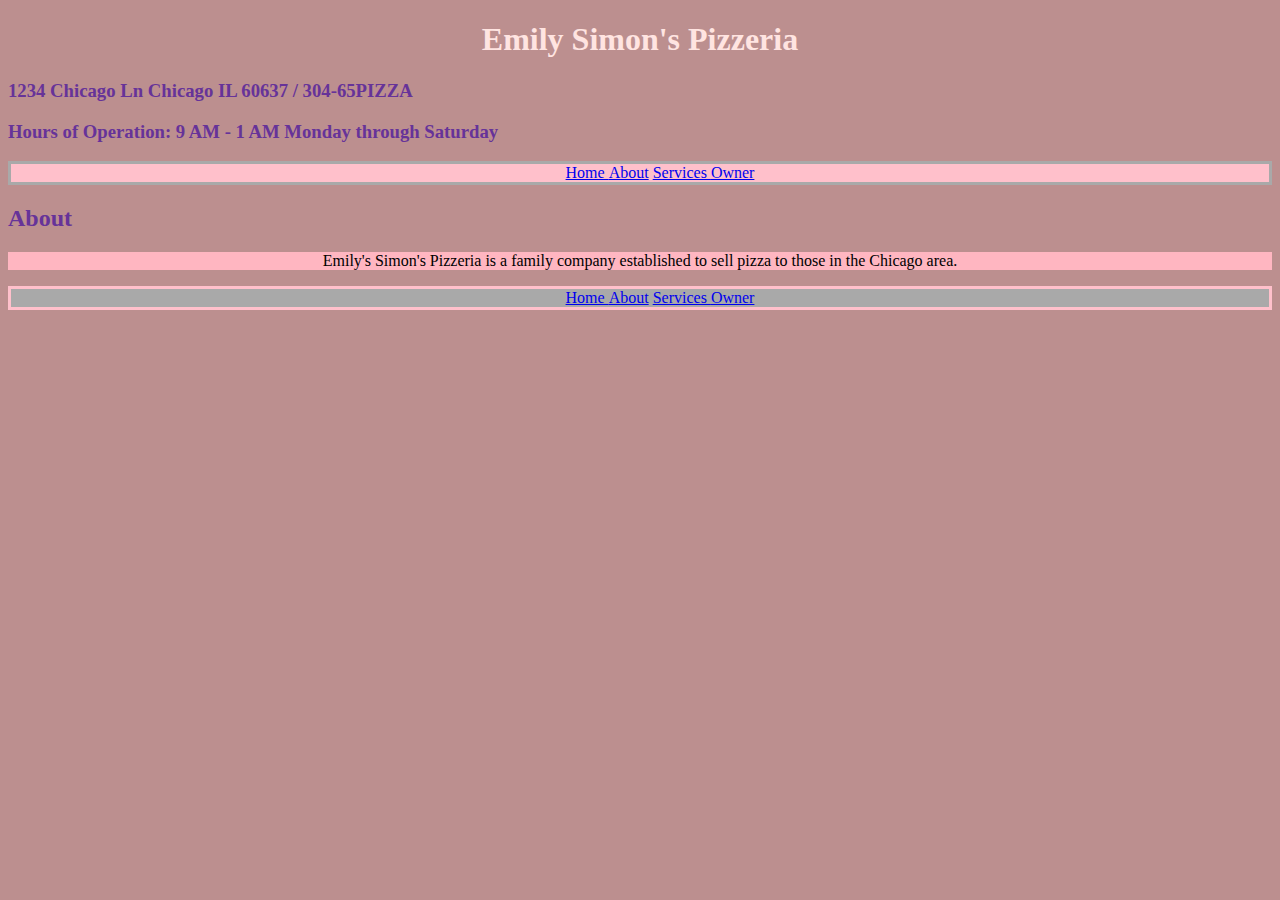
<file: docs/About.html>
<!DOCTYPE html>
<html lang="en">
<head>
    
    <!-- Last edit: 7/3/19 4:24 PM -->
    <!-- Last validated error free: 7/3/19 4:24 PM -->
    
    <meta charset="utf-8">
    <meta name="viewport" content="width=device-width, initial-scale=1.0">
    <title> Emily Simon Lab1 </title>
    <link rel="stylesheet" href="style.css">
    </head>
<body> <h1> Emily Simon's Pizzeria </h1>
<h3> 1234 Chicago Ln Chicago IL 60637 / 304-65PIZZA</h3>
<h3> Hours of Operation: 9 AM - 1 AM Monday through Saturday</h3>
<header>
<nav> <ul>
        <li><a href="index.html"> Home </a></li>
        <li> <a href="About.html">About</a></li>
        <li> <a href="Services.html">Services </a></li>
        <li> <a href="Owner.html">Owner</a></li>
        </ul>
        <section>
        <h2 lang="en"> About </h2> 
        <p> Emily's Simon's Pizzeria is a family company established to sell pizza to those in the Chicago area. </p>  
    </section>
</nav>
    </header>
<footer>
    <nav>
        <ol>
        <li><a href="index.html"> Home </a>
        <li> <a href="About.html">About</a></li>
        <li> <a href="Services.html">Services </a></li>
            <li> <a href="Owner.html">Owner</a> </li>
            
        </ol>
    </nav>
    </footer>
</body>
</html>
</file>
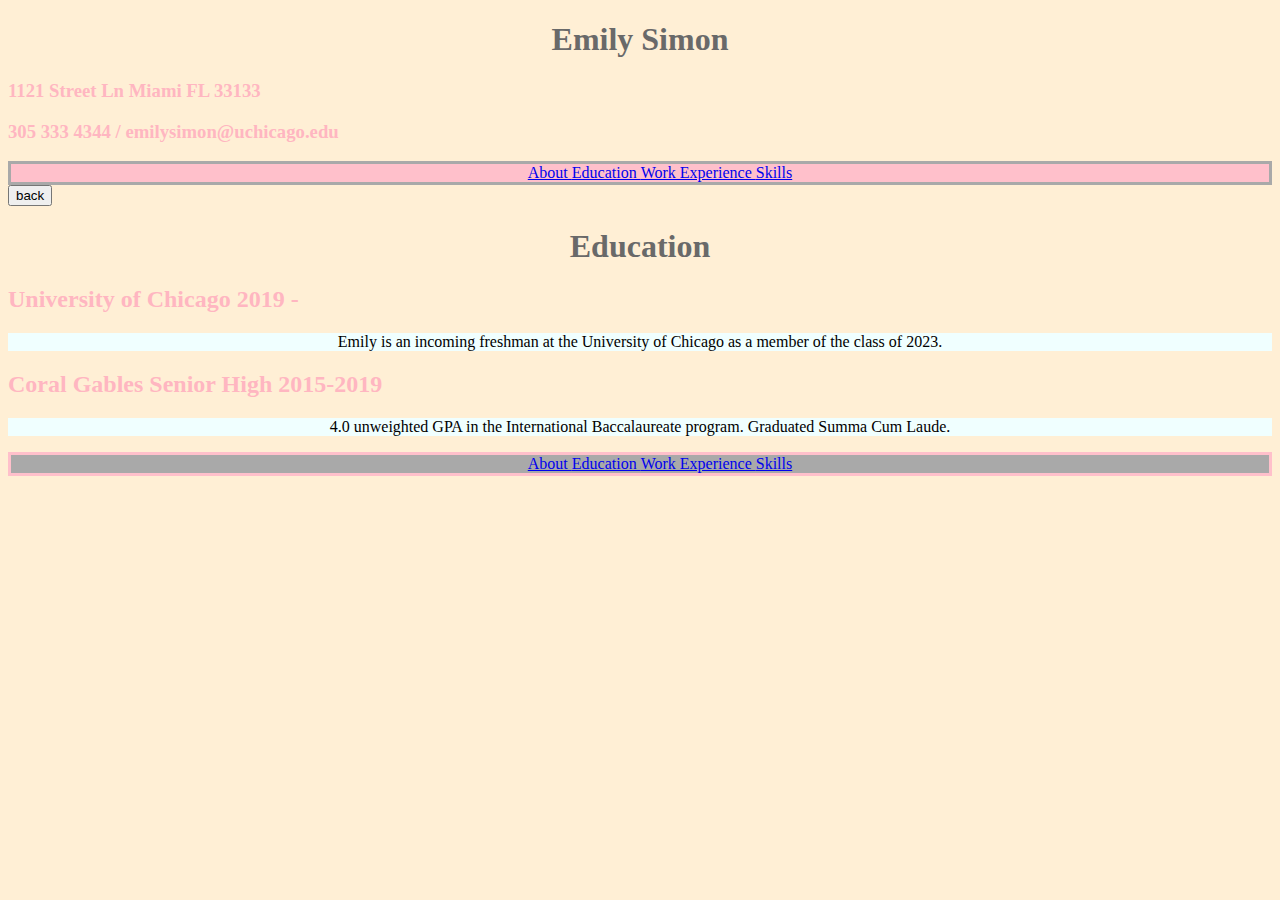
<file: docs/education.html>
<!DOCTYPE html>
<html lang="en">
<head>
    
    <!-- Last edit: 7/3/19 4:24 PM -->
    <!-- Last validated error free: 7/3/19 4:24 PM -->
    
    <meta charset="utf-8">
    <meta name="viewport" content="width=device-width, initial-scale=1.0">
    <title> Emily Simon Lab1 </title>
    <link rel="stylesheet"  type="text/css" href="styleprofile.css">
    <body>
<h1> Emily Simon </h1>
<h3> 1121 Street Ln Miami FL 33133</h3>
<h3> 305 333 4344 / emilysimon@uchicago.edu </h3>
<header>
    <nav>
        <ul>
        <li><a href="profile.html"> About </a></li>
        <li> <a href="education.html">Education </a></li>
        <li> <a href="workexperience.html"> Work Experience </a></li>
        <li> <a href="funfacts.html"> Skills </a></li>
        </ul>
     <form>
    <input type="button" value="back" onclick="history.back()"></form>
        <section>
        <h1 lang="en"> Education
        </h1>
        <h2> University of Chicago 2019 -</h2>
       <p> Emily is an incoming freshman at the University of Chicago as a member of the class of 2023.
           </p> 
            <h2> Coral Gables Senior High 2015-2019 </h2>
       <p> 4.0 unweighted GPA in the International Baccalaureate program. Graduated Summa Cum Laude.
           </p> 
    </section>
    </nav>
        </header>
    <footer>
    <nav>
        <ol>
        <li><a href="profile.html"> About </a></li>
        <li> <a href="education.html">Education </a></li>
        <li> <a href="workexperience.html"> Work Experience </a></li>
        <li> <a href="funfacts.html"> Skills </a></li>
        </ol>
    </nav>
    </footer>
    </body>
</file>
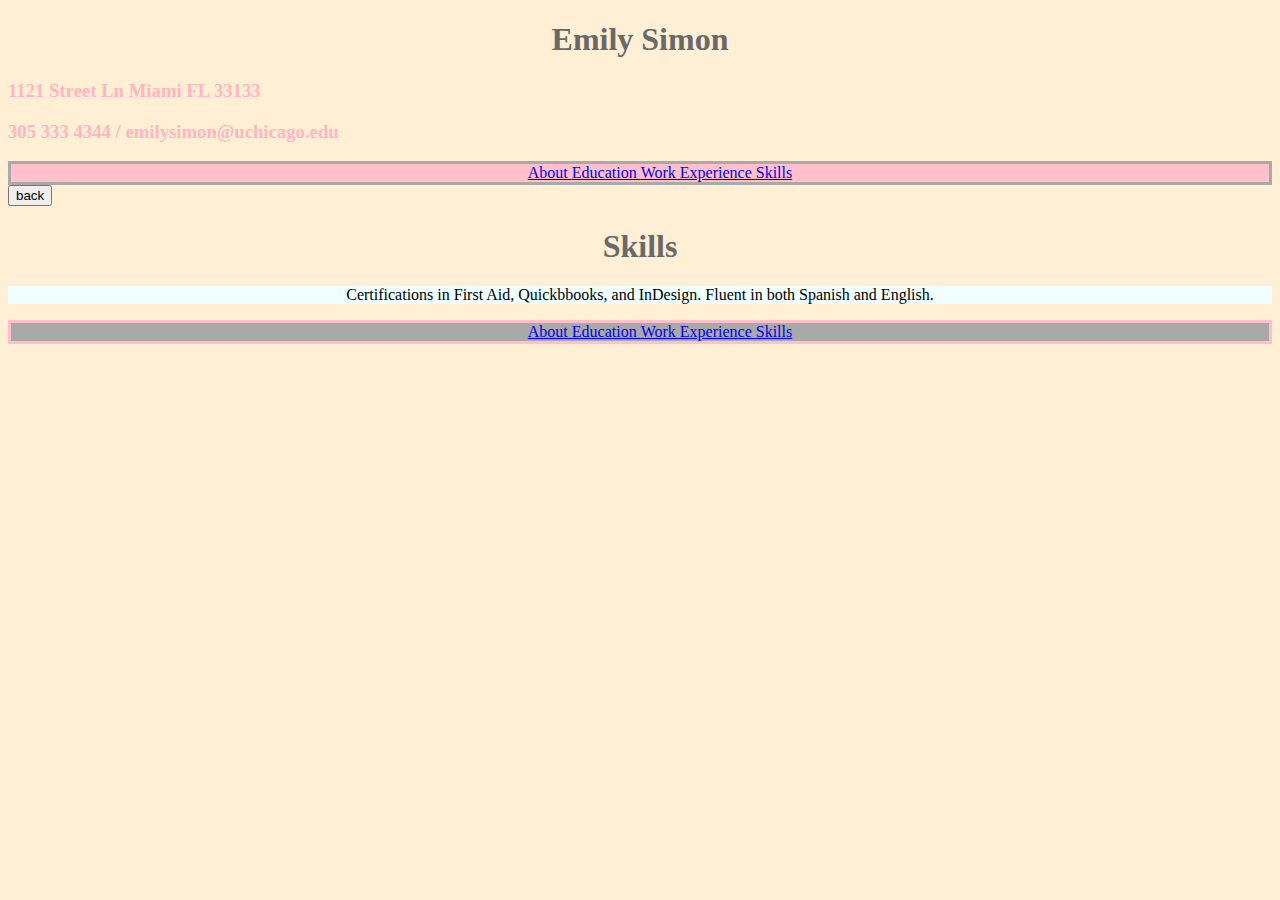
<file: docs/funfacts.html>
<!DOCTYPE html>
<html lang="en">
<head>
    
    <!-- Last edit: 7/3/19 4:24 PM -->
    <!-- Last validated error free: 7/3/19 4:24 PM -->
    
    <meta charset="utf-8">
    <meta name="viewport" content="width=device-width, initial-scale=1.0">
    <title> Emily Simon Lab1 </title>
   <link rel="stylesheet"  type="text/css" href="styleprofile.css">
    <body>
<h1> Emily Simon </h1>
<h3> 1121 Street Ln Miami FL 33133</h3>
<h3> 305 333 4344 / emilysimon@uchicago.edu </h3>
<header>
    <nav>
        <ul>
        <li><a href="profile.html"> About </a></li>
        <li> <a href="education.html">Education </a></li>
        <li> <a href="workexperience.html"> Work Experience </a></li>
        <li> <a href="funfacts.html"> Skills </a></li>
        </ul>
     <form>
    <input type="button" value="back" onclick="history.back()"></form>
        <section>
        <h1 lang="en"> Skills
        </h1>
       <p> Certifications in First Aid, Quickbbooks, and InDesign. Fluent in both Spanish and English.
           </p> 
    </section>
    </nav>
        </header>
    <footer>
    <nav>
        <ol>
        <li><a href="profile.html"> About </a></li>
        <li> <a href="education.html">Education </a></li>
        <li> <a href="workexperience.html"> Work Experience </a></li>
        <li> <a href="funfacts.html"> Skills </a></li>
        </ol>
    </nav>
    </footer>
    </body>
</file>
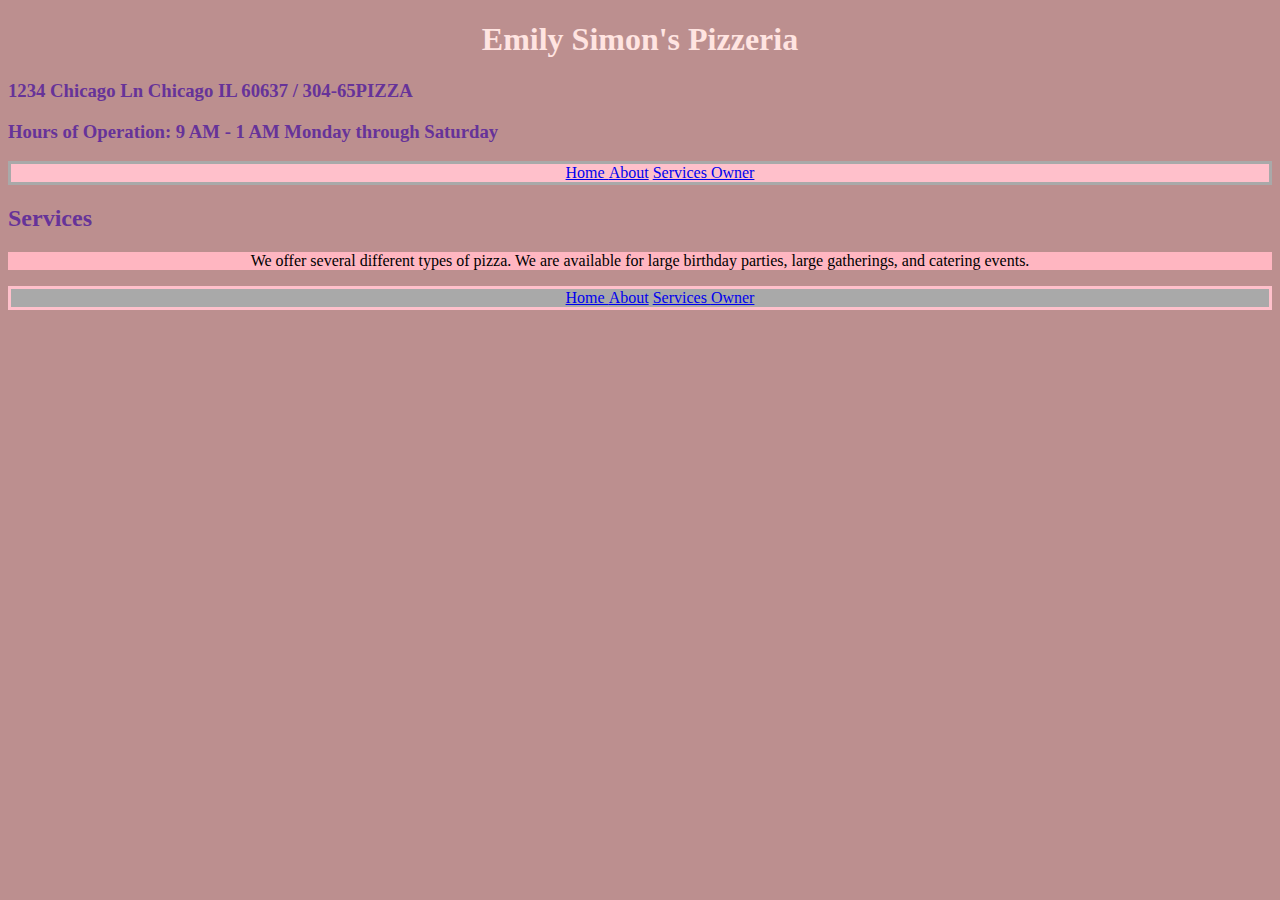
<file: docs/Services.html>
<!DOCTYPE html>
<html lang="en">
<head>
    
    <!-- Last edit: 7/3/19 4:24 PM -->
    <!-- Last validated error free: 7/3/19 4:24 PM -->
    
    <meta charset="utf-8">
    <meta name="viewport" content="width=device-width, initial-scale=1.0">
    <title> Emily Simon Lab1</title>
    <link rel="stylesheet" href="style.css">
</head>
<body>
<h1> Emily Simon's Pizzeria </h1>
<h3> 1234 Chicago Ln Chicago IL 60637 / 304-65PIZZA</h3>
<h3> Hours of Operation: 9 AM - 1 AM Monday through Saturday</h3>
<header>
    <nav>
        <ul>
        <li><a href="index.html"> Home </a></li>
        <li> <a href="About.html">About</a></li>
        <li> <a href="Services.html">Services </a></li> 
    <li> <a href="Owner.html">Owner</a></li>
        </ul>
        <section>
         <h2 lang="en"> Services </h2> 
        <p> We offer several different types of pizza. We are available for large birthday parties, large gatherings, and catering events.</p>
        </section>
    </nav>
        </header>
<footer>
    <nav>
        <ol>
        <li><a href="index.html"> Home </a>
        <li> <a href="About.html">About</a></li>
        <li> <a href="Services.html">Services </a></li>
            <li> <a href="Owner.html">Owner</a> </li>
            
        </ol>
    </nav>
    </footer>
    </body>
</file>
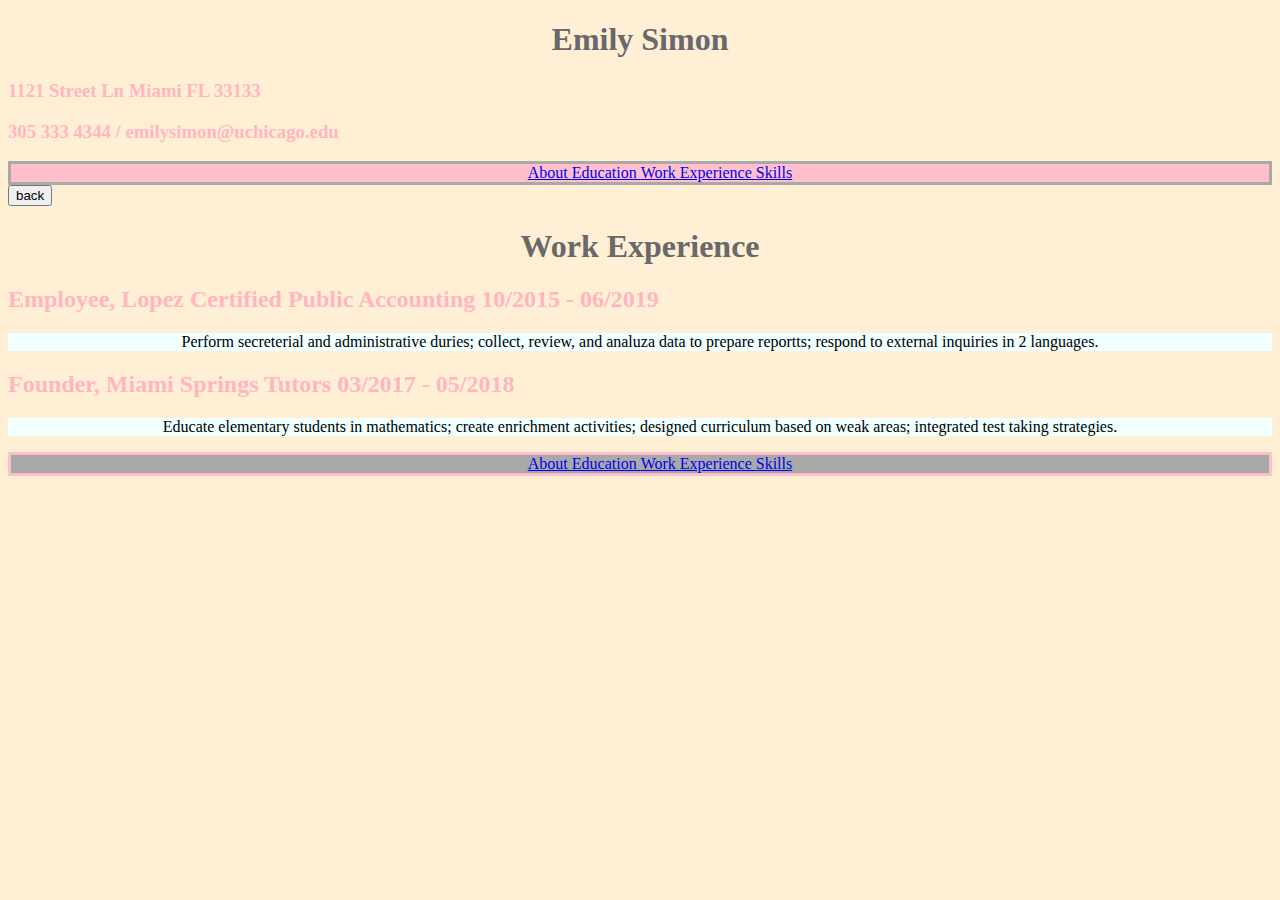
<file: docs/workexperience.html>
<!DOCTYPE html>
<html lang="en">
<head>
    
    <!-- Last edit: 7/3/19 4:24 PM -->
    <!-- Last validated error free: 7/3/19 4:24 PM -->
    
    <meta charset="utf-8">
    <meta name="viewport" content="width=device-width, initial-scale=1.0">
    <title> Emily Simon Lab1 </title>
    <link rel="stylesheet"  type="text/css" href="styleprofile.css">
    <body>
<h1> Emily Simon </h1>
<h3> 1121 Street Ln Miami FL 33133</h3>
<h3> 305 333 4344 / emilysimon@uchicago.edu </h3>
<header>
    <nav>
        <ul>
        <li><a href="profile.html"> About </a></li>
        <li> <a href="education.html">Education </a></li>
        <li> <a href="workexperience.html"> Work Experience </a></li>
        <li> <a href="funfacts.html"> Skills </a></li>
        </ul>
     <form>
    <input type="button" value="back" onclick="history.back()"></form>
        <section>
        <h1 lang="en"> Work Experience
        </h1>
        <h2> Employee, Lopez Certified Public Accounting 10/2015 - 06/2019</h2>
       <p> Perform secreterial and administrative duries; collect, review, and analuza data to prepare reportts; respond to external inquiries in 2 languages.
           </p> 
            <h2> Founder, Miami Springs Tutors 03/2017 - 05/2018</h2>
       <p> Educate elementary students in mathematics; create enrichment activities; designed curriculum based on weak areas; integrated test taking strategies.
           </p> 
    </section>
    </nav>
        </header>
    <footer>
    <nav>
        <ol>
        <li><a href="profile.html"> About </a></li>
        <li> <a href="education.html">Education </a></li>
        <li> <a href="workexperience.html"> Work Experience </a></li>
        <li> <a href="funfacts.html"> Skills </a></li>
        </ol>
    </nav>
    </footer>
    </body>
</file>
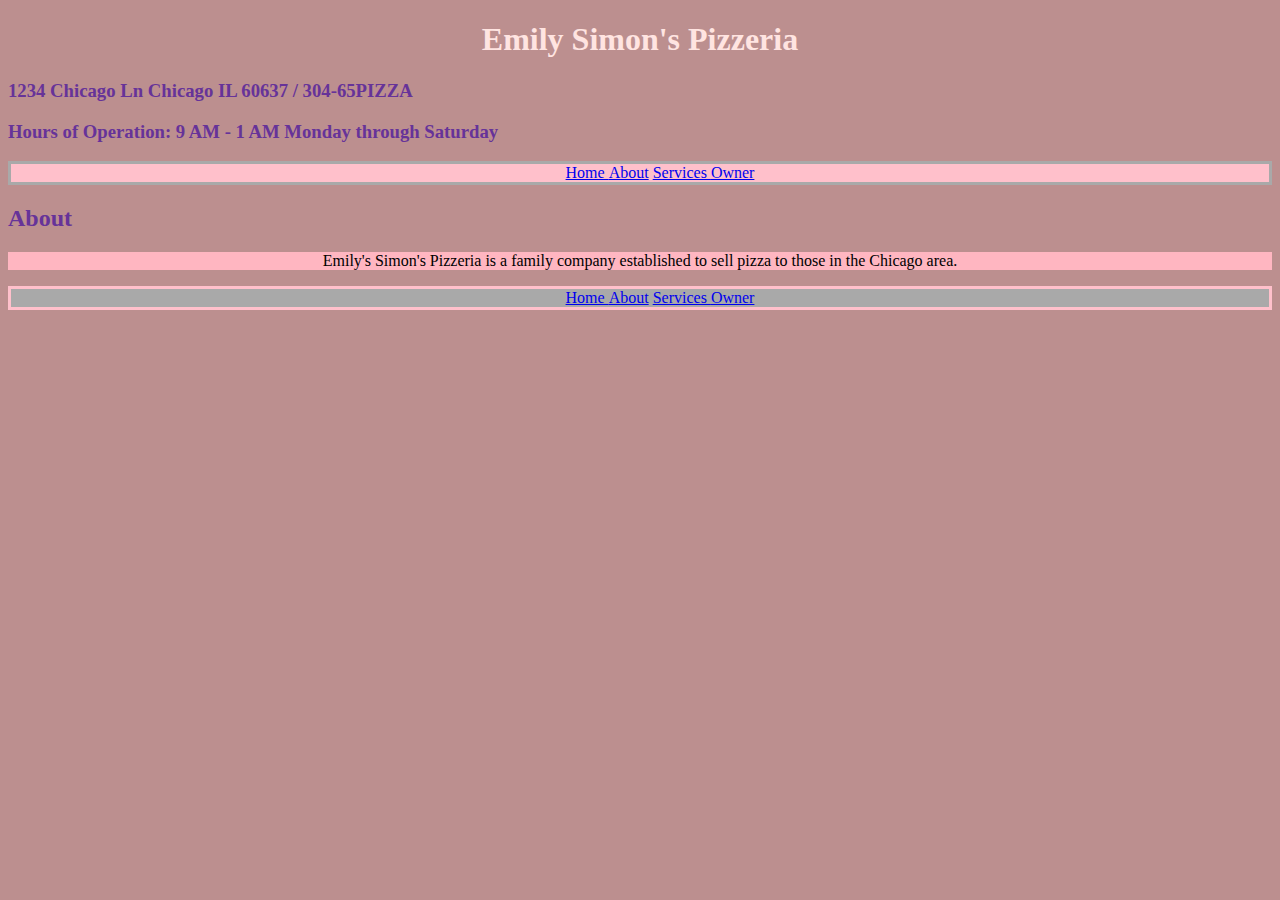
<file: Lab1/About.html>
<!DOCTYPE html>
<html lang="en">
<head>
    
    <!-- Last edit: 7/3/19 4:24 PM -->
    <!-- Last validated error free: 7/3/19 4:24 PM -->
    
    <meta charset="utf-8">
    <meta name="viewport" content="width=device-width, initial-scale=1.0">
    <title> Emily Simon Lab1 </title>
    <link rel="stylesheet" href="styles/style.css">
    </head>
<body> <h1> Emily Simon's Pizzeria </h1>
<h3> 1234 Chicago Ln Chicago IL 60637 / 304-65PIZZA</h3>
<h3> Hours of Operation: 9 AM - 1 AM Monday through Saturday</h3>
<header>
<nav> <ul>
        <li><a href="index.html"> Home </a></li>
        <li> <a href="About.html">About</a></li>
        <li> <a href="Services.html">Services </a></li>
        <li> <a href="Owner.html">Owner</a></li>
        </ul>
        <section>
        <h2 lang="en"> About </h2> 
        <p> Emily's Simon's Pizzeria is a family company established to sell pizza to those in the Chicago area. </p>  
    </section>
</nav>
    </header>
<footer>
    <nav>
        <ol>
        <li><a href="index.html"> Home </a>
        <li> <a href="About.html">About</a></li>
        <li> <a href="Services.html">Services </a></li>
            <li> <a href="Owner.html">Owner</a> </li>
            
        </ol>
    </nav>
    </footer>
</body>
</html>
</file>
<file: docs/style.css>
@charset "UTF-8";

/* Last edit: 2/18/2018 8:00 PM */
/* Last validated error free: 2/18/2018 9:27 PM */

/* Cite code */
/* myStyle.css */
body {
 background-color:rosybrown;
 color:rebeccapurple;
}
h1 {
 color:mistyrose;
 text-align: center;
}
p {
 background-color:lightpink;
 color: black;
 text-align: center;
font-family: cursive;
    font-style: normal;
 border: 5px;
    margin-left: auto;
    margin-right: auto;
}
ul {
  list-style-type: none;
  margin: 0;
  padding: 2000x;
    text-align: center;
 border-style: solid;
    border-color: darkgrey;
    background-color:pink;
}
ol {
  list-style-type: none;
  margin: 0;
  padding: 2000x;
    text-align: center;
 border-style: solid;
    border-color: pink;
    background-color:darkgrey;
}
li {
  display: inline;
}
img {
align-items: center;
  margin-left: auto;
  margin-right: auto;
  width: 40%;
}
.img {
    float:inherit
}
#myHeader {
    background-color: azure
}
</file>
<file: docs/styleprofile.css>
@charset "UTF-8";

/* Last edit: 2/18/2018 8:00 PM */
/* Last validated error free: 2/18/2018 9:27 PM */

/* Cite code */
/* styleprofile.css */
body {
 background-color:papayawhip;
 color:lightpink;
}
h1 {
 color:dimgrey;
 text-align: center;
}
p {
 background-color:azure;
 color: black;
 text-align: center;
 border: 5px;
    margin-left: auto;
    margin-right: auto;
}
ul {
  list-style-type: none;
  margin: 0;
  padding: 2000x;
    text-align: center;
 border-style: solid;
    border-color: darkgrey;
    background-color:pink;
}
ol {
  list-style-type: none;
  margin: 0;
  padding: 2000x;
    text-align: center;
 border-style: solid;
    border-color: pink;
    background-color:darkgrey;
}
li {
  display: inline;
}
img {
align-items: center;
  margin-left: auto;
  margin-right: auto;
  width: 40%;
}
</file>
<file: Lab1/styles/style.css>
@charset "UTF-8";

/* Last edit: 2/18/2018 8:00 PM */
/* Last validated error free: 2/18/2018 9:27 PM */

/* Cite code */
/* myStyle.css */
body {
 background-color:rosybrown;
 color:rebeccapurple;
}
h1 {
 color:mistyrose;
 text-align: center;
}
p {
 background-color:lightpink;
 color: black;
 text-align: center;
font-family: cursive;
    font-style: normal;
 border: 5px;
    margin-left: auto;
    margin-right: auto;
}
ul {
  list-style-type: none;
  margin: 0;
  padding: 2000x;
    text-align: center;
 border-style: solid;
    border-color: darkgrey;
    background-color:pink;
}
ol {
  list-style-type: none;
  margin: 0;
  padding: 2000x;
    text-align: center;
 border-style: solid;
    border-color: pink;
    background-color:darkgrey;
}
li {
  display: inline;
}
img {
align-items: center;
  margin-left: auto;
  margin-right: auto;
  width: 40%;
}
.img {
    float:inherit
}
#myHeader {
    background-color: azure
}
</file>
